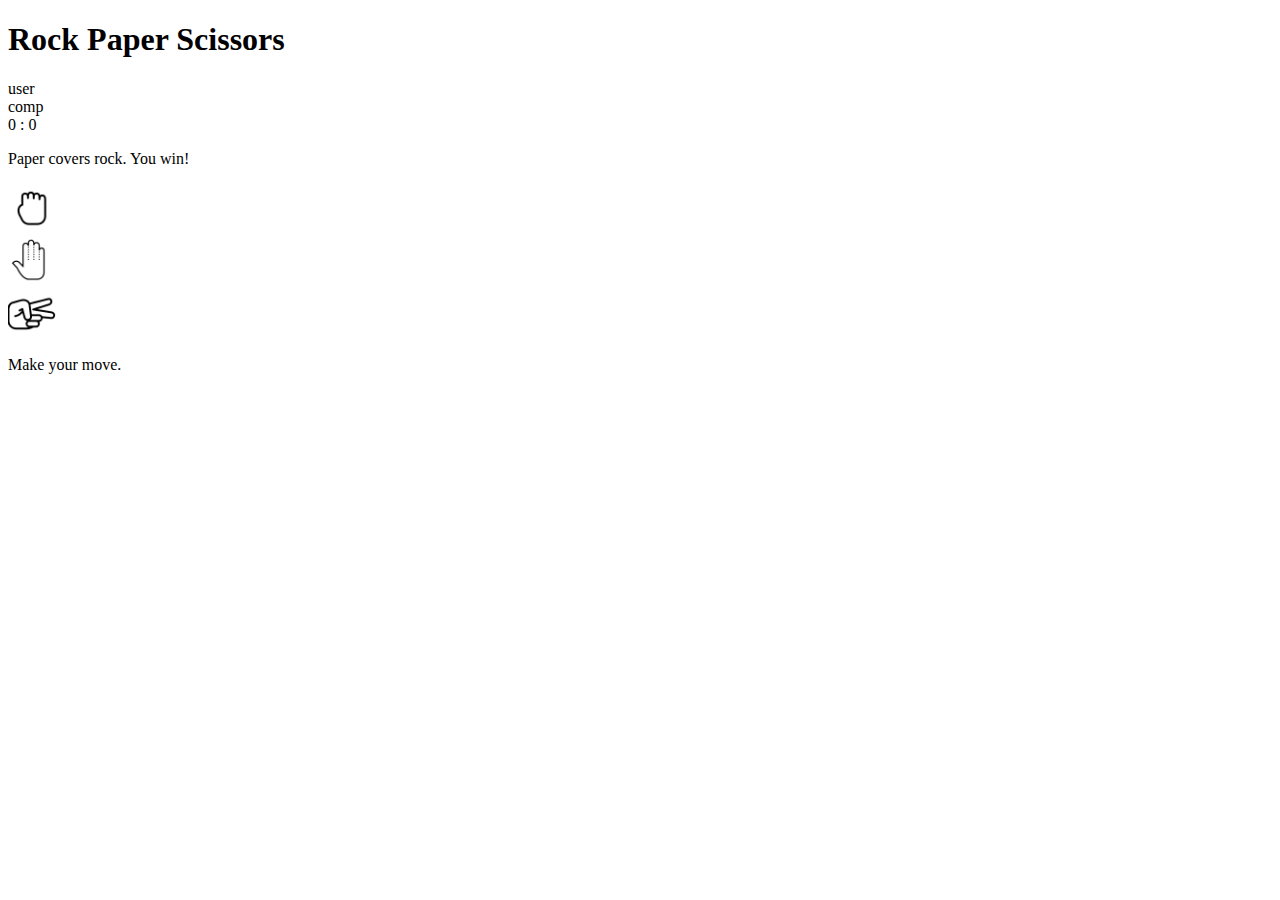
<file: index.html>
<!DOCTYPE html>
<html>
  <head>
    <meta charset="utf-8>" />
    <title>Rock Papaer Scissors</title>
    <link rel="stylesheet" href="./style.css" type="text/css" />
  </head>
  <body>
    <header><h1>Rock Paper Scissors</h1></header>

    <div class="score-board">
      <div id="user-label" class="badge">user</div>
      <div id="computer-label" class="badge">comp</div>
      <span id="user-score">0</span> : <span id="computer-score">0</span>
    </div>

    <div class="result"><p>Paper covers rock. You win!</p></div>

    <div class="choices">
      <div id="rock" class="choice">
        <img
          width="48"
          height="48"
          src="[data-uri]"
        />
      </div>
      <div id="paper" class="choice">
        <img
          width="48"
          height="48"
          src="[data-uri]"
        />
      </div>
      <div id="scissors" class="choice">
        <img
          width="48"
          height="48"
          src="[data-uri]"
        />
      </div>

      <p id="action-message">Make your move.</p>
		
    </div>
    <script src="./app.js" type="text/javascript"></script>
  </body>
</html>
</file>
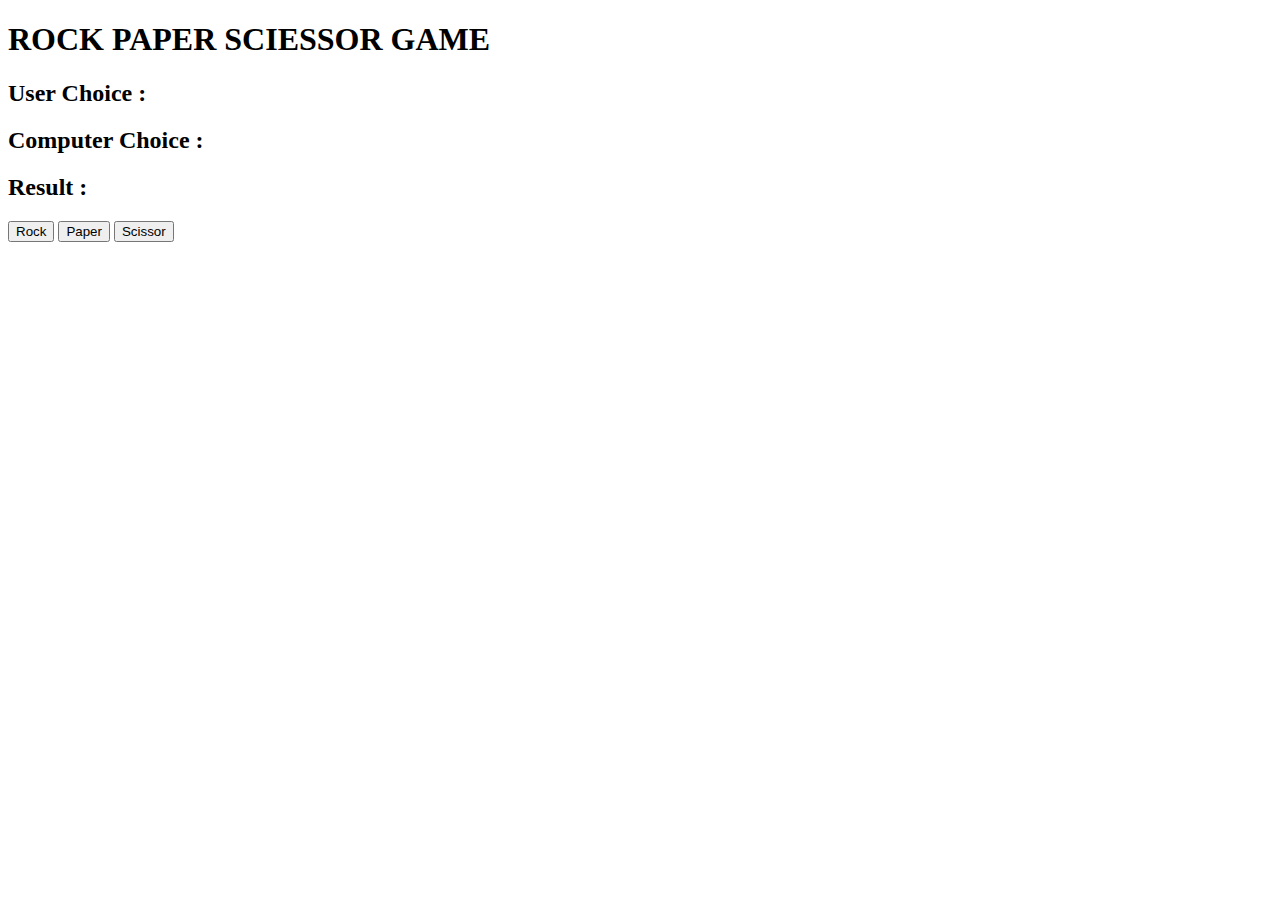
<file: Rock-Paper-Scissor/index.html>
<!DOCTYPE html>
<html lang="en">
<head>
    <meta charset="UTF-8">
    <meta http-equiv="X-UA-Compatible" content="IE=edge">
    <meta name="viewport" content="width=device-width, initial-scale=1.0">
    <title>Document</title>
</head>
<body>
   <h1>ROCK PAPER SCIESSOR GAME</h1>  
<h2>User Choice : <span id="user-choice"></span></h2>
<h2>Computer Choice : <span id="computer-choice"></span></h2>
<h2>Result : <span id="result"></span></h2>


<button id="rock">Rock</button>
<button id="paper"> Paper </button>
<button id="scissors"> Scissor</button>


    <script src="./app.js"></script>
</body>
</html>
</file>
<file: style.css>
/* @import url("https://fonts.googleapis.com/css?family=Roboto:100,300,400,500,700");
@import url('https://fonts.googleapis.com/css?family=Source+Code+Pro:300,500');
html {
	box-sizing: border-box;
}

*,
*:before,
*:after {
	box-sizing: inherit;
}

* {
	margin: 0;
	padding: 0;
}

body {
	background: #24272e;
	color: #fff;
	font-family: "Roboto", sans-serif;
}

code {
	font-family: 'Source Code Pro', monospace;
	font-size: 12px;
}

a {
	font-family: 'Source Code Pro', monospace;
	color: #ffcc99;
}

a:hover {
	color: #ffba76;
}

header {
	background: #fff;
	padding: 20px;
}

header h1 {
	color: #444;
	text-align: center;
	font-weight: 100;
}

.score-board {
	border: 3px solid #fff;
	width: 300px;
	margin: 40px auto;
	font-size: 40px;
	border-radius: 4px;
	text-align: center;
	padding: 15px 20px;
	position: relative;
}

.badge {
	background: #e2584d;
	text-transform: uppercase;
	font-size: 14px;
	padding: 10px 6px;
}

#user-label {
	position: absolute;
	top: 50%;
	left: -5%;
	transform: translate(-10%, -50%);
}

#computer-label {
	position: absolute;
	top: 50%;
	right: -5%;
	transform: translate(10%, -50%);
}

.result {
	font-weight: 300;
	text-align: center;
	font-size: 32px;
	line-height: 40px;
}

.result {
	line-height: 50px;
}

.choices {
	margin: 0 auto;
	text-align: center;
	padding: 40px 0;
}

.choice {
	display: inline-block;
	border: 3px solid #fff;
	border-radius: 50%;
	padding: 10px;
	margin: auto 10px;
	transition: all 0.3s ease;
}

.choice img {
	filter: invert(100%);
}

#action-message {
	text-align: center;
	font-weight: 500;
	text-transform: uppercase;
	letter-spacing: 2px;
	margin: 40px 0;
}

.winningStyles {
	border: 3px solid #4dcc7d;
	background-color: #043507;
	box-shadow: 0 0 20px #043507;
}

.losingStyles {
	border: 3px solid #c52e2e;
	background-color: #2e0303;
	box-shadow: 0 0 20px #2e0303;
}

.drawStyles {
	border: 3px solid #444;
	background-color: #222;
	box-shadow: 0 0 20px #222;
}

sup {
	margin: 0;
	padding: 0;
} */
</file>
